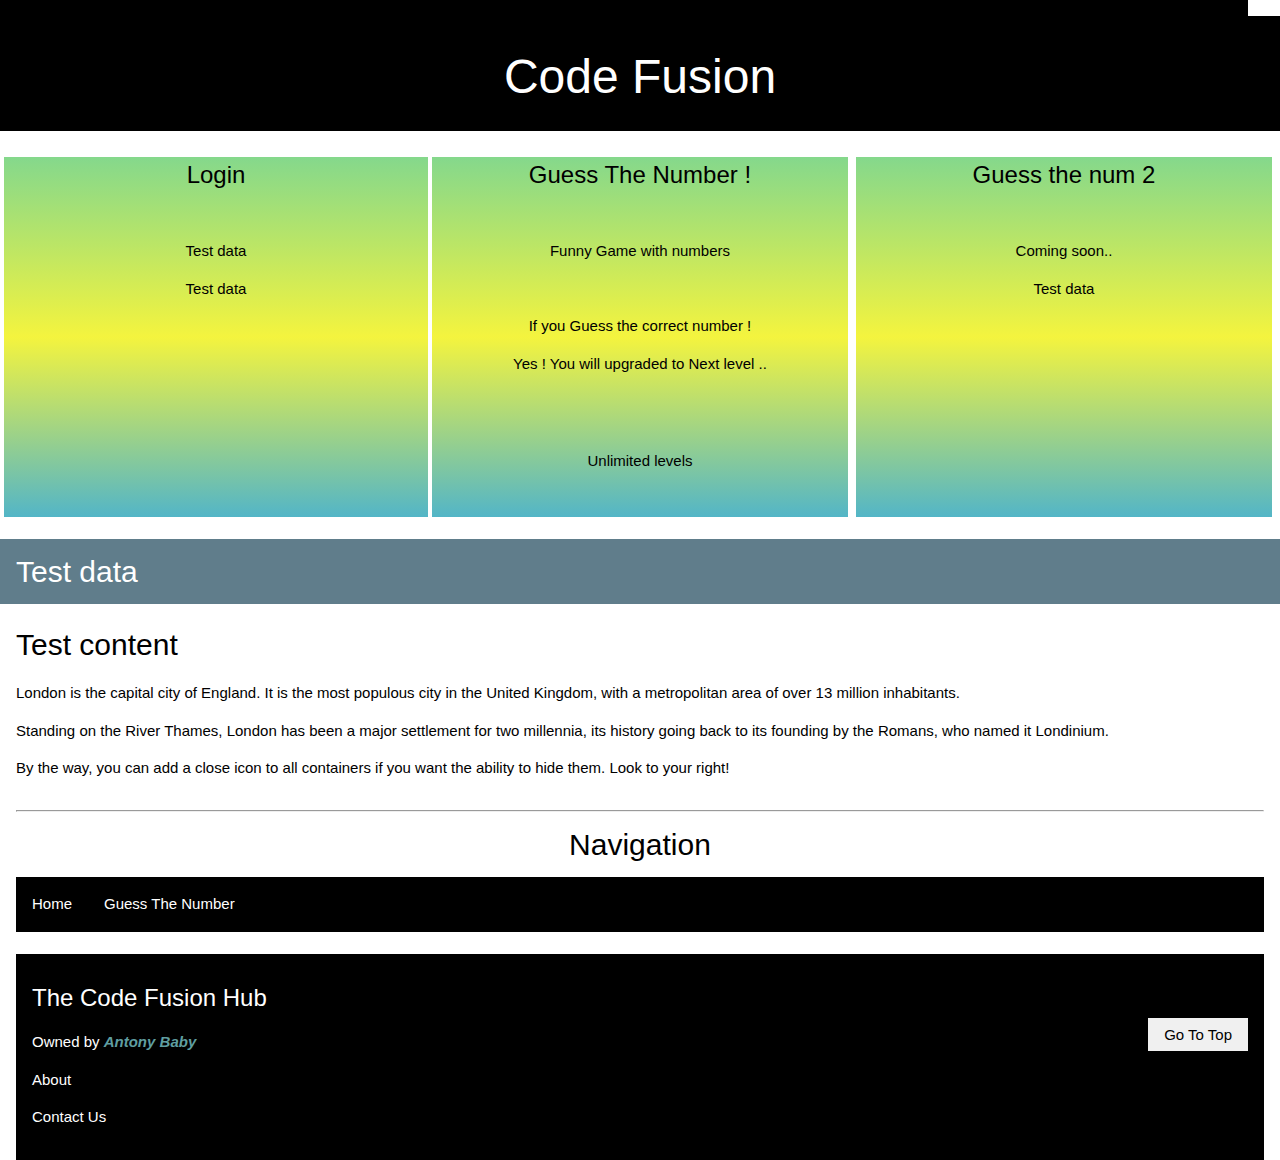
<file: index.html>
<!DOCTYPE html>
<html>

<head>
    <title>Fusion Hub</title>
    <meta charset="UTF-8">
    <meta name="viewport" content="width=device-width, initial-scale=1">
    <link rel="stylesheet" href="Main/style_2.css">
    <!-- <link rel="stylesheet" href=""> -->
    <!-- <link rel="stylesheet" href=""> -->
</head>

<body>

    <!-- Side Navigation -->
    <!-- <nav class="sidebar bar-block card  animate-left  center" style="display:none" id="mySidebar">
        <h1 class=" xxxlarge  text-theme">Side Navigation</h1>
        <button class=" bar-item  button" onclick="close()">Close <i class="fa fa-remove"></i></button>
        <a href="#" class=" bar-item  button">Link 1</a>
        <a href="#" class=" bar-item  button">Link 2</a>
        <a href="#" class=" bar-item  button">Link 3</a>
        <a href="#" class=" bar-item  button">Link 4</a>
    </nav> -->
    <!-- Header -->
    <header class="container theme padding" id="myHeader">
        <i onclick="slidebar" class="fa fa-bars xlarge button theme"></i>
        <div class="center">
            <h1 class="xxxlarge animate-bottom">Code Fusion </h1>
        </div>
    </header>

    <div class="row-padding center margin-top">
        <a href="Main/login.html">
            <div class="third">
                <div class="card-container" style="min-height:360px">
                    <h3>Login</h3><br>
                    <i class="fa fa-desktop margin-bottom text-theme" style="font-size:120px"></i>
                    <p>Test data</p>
                    <p>Test data</p>

                </div>
            </div>
        </a>

        <div class="third">
            <a class="home-links" href="Main/guess_num.html">
                <div class="card-container" style="min-height:360px">
                    <h3>Guess The Number !</h3><br>
                    <i class="fa fa-css3 margin-bottom text-theme" style="font-size:120px"></i>
                    <p>Funny Game with numbers</p>
                    <br>
                    <p>If you Guess the correct number !</p>
                    <p>Yes ! You will upgraded to Next level .. </p>
                    <Br></Br>
                    <p>Unlimited levels</p>
                </div>
            </a>

        </div>

        <div class="third">
            <div class="card-container" style="min-height:360px">
                <h3>Guess the num 2</h3><br>
                <i class="fa fa-diamond margin-bottom text-theme" style="font-size:120px"></i>
                <p>Coming soon..</p>
                <p>Test data</p>
                <!-- <p>Equal across platforms</p>
                <p>Equal across devices</p> -->
            </div>
        </div>
    </div>

    <br>


    <header class="container blue-grey">
        <h2>Test data</h2>
    </header>

    <div class="padding white display-container">
        <span onclick="this.parentElement.style.display='none'" class="button
            display-topright"><i class="fa fa-remove"></i></span>
        <h2>Test content</h2>
        <p>London is the capital city of England. It is the most populous city in the United Kingdom, with a metropolitan area of over 13 million inhabitants.
        </p>
        <p>Standing on the River Thames, London has been a major settlement for two millennia, its history going back to its founding by the Romans, who named it Londinium.</p>
        <p>By the way, you can add a close icon to all containers if you want the ability to hide them. Look to your right!</p>
    </div>




    <div class="container">
        <hr>
        <h2 class="center">Navigation</h2>

        <div class="bar theme">
            <a href="#" class="bar-item button padding-16">Home</a>
            <a href="Main/guess_num.html" class="bar-item button padding-16">Guess
                The Number</a>
        </div>




        <br>
        <!-- Footer -->
        <footer class="container theme-dark padding-16">
            <h3>The Code Fusion Hub</h3>
            <p>Owned by
                <span style="font-weight: bolder; font-style: italic; color:
                    cadetblue;">Antony Baby</span>
            </p>
            <div style="position:relative;bottom:55px;" class="tooltip right">
                <span class="text theme-light padding">Go To Top</span>
                <a class="text-white" href="#myHeader"><span class="xlarge">
                        <i class="fa fa-chevron-circle-up"></i></span></a>
            </div>
            <p> <a href="#" target="_blank">About</a></p>
            <p> <a href="#" target="_blank">Contact Us</a></p>
        </footer>



</body>

</html>
</file>
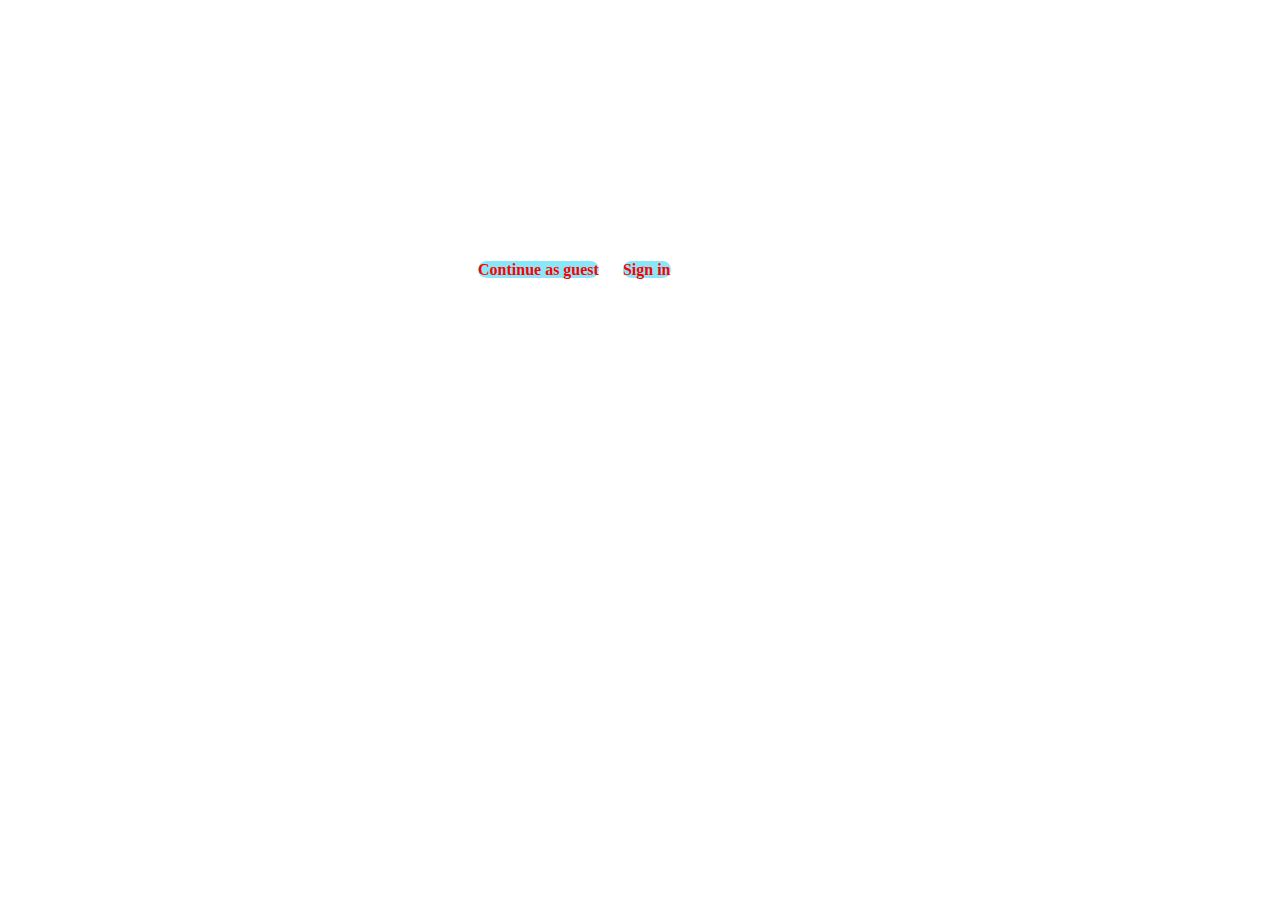
<file: Main/login.html>
<!DOCTYPE html>
<html lang="en">

<head>
    <meta charset="UTF-8">
    <meta http-equiv="X-UA-Compatible" content="IE=edge">
    <meta name="viewport" content="width=device-width, initial-scale=1.0">
    <title>login!</title>
    <style>
        .wraper {
            padding: 10px 10px 10px 10px;
            display: block;
            /* align-self: center; */
            margin-left: 30px;
            margin-right: 20px;
            background: linear-gradient(45deg, rgba(241, 9, 9, 0.8), rgba(2, 2, 238, 0.6));
        }
        /* .input {
            /* background-color: azure; */
        /* display: block; */
        /* width: 300px; */
        /* } */
        
        label {
            /* width: 200px; */
            /* height: auto; */
            /* padding-right: 20px; */
            margin-right: 0pt;
            color: white;
        }
        
        input {
            width: 300px;
            height: 30px;
            /* margin-right: 10px; */
            margin-bottom: 10px;
            margin-top: 2px;
            margin-left: 0pt;
            border: none;
        }
        
        .login-btn {
            margin-left: 175px;
            width: 130px;
            height: 40px;
            margin-top: 20px;
            background-color: rgba(230, 203, 203, 0.5);
            border-radius: 25px;
            border-color: white;
            color: red;
            font-weight: bold;
            font-size: 15px;
            /* box-shadow: rgba(241, 9, 9, 0.8); */
        }
        
        #login-form {
            /* background-color: aqua; */
            padding-top: 20%;
            padding-bottom: 20%;
            margin: 0;
            margin-left: 450px;
            display: inline-block;
            display: none;
            /* width: 500px; */
        }
        
        #main-load {
            padding-top: 20%;
            padding-bottom: 20%;
            margin: 0;
            margin-left: 450px;
            display: inline-block;
        }
        
        .main a {
            margin-left: 20px;
            /* margin-left: 175px; */
            width: 180px;
            height: 50px;
            /* margin-top: 20px; */
            background-color: rgba(20, 208, 241, 0.5);
            border-radius: 25px;
            border-color: rgb(241, 239, 239);
            color: red;
            font-weight: bold;
            /* font-size: 15px; */
            text-decoration: none;
        }
    </style>
</head>

<body>


    <form action="" id="main-load">
        <div class="main">
            <a href="guess_num.html" class="guest">Continue as guest</a>
            <a class="sign-in" onclick="login_form()">Sign in</a>

        </div>

    </form>

    <form id="login-form" action="#">
        <div class="wraper">
            <div class="input">
                <div class="uname">
                    <label class="uname-label">Username  </label>
                    <br>
                    <input type="text" id="uname" name="uname">
                </div>
                <div class="pswd">
                    <label class="pswd-label">Password  </label>
                    <br>
                    <input type="password" id="pswd" name="pswd">
                </div>
            </div>
            <div class="login-btn-div">
                <button class="login-btn" onclick="validate()">Login</button>
            </div>

        </div>

    </form>
</body>
<script>
    function validate() {
        uname = "Antony";
        pswd = "a";
        var username = document.getElementById("uname").value;
        var password = document.getElementById("pswd").value;
        if (username == uname && password == pswd) {
            // document.getElementById("login-form").style.display = "none";
            // document.getElementById("main-load").style.display = "none";
            // window.location.replace("guess_num.html");
            // location.href = "guess_num.html";
            // window.open("guess_num.html", "_self");


        } else {
            window.alert("No1");
            document.getElementById("main-load").style.display = "none";
            document.getElementById("login-form").style.display = "inline-block";
        }
    }

    function login_form() {
        document.getElementById("main-load").style.display = "none";
        document.getElementById("login-form").style.display = "inline-block";
    }
</script>

</html>
</file>
<file: Main/style_2.css>
html {
    box-sizing: border-box
}

*,
*:before,
*:after {
    box-sizing: inherit
}

html {
    -ms-text-size-adjust: 100%;
    -webkit-text-size-adjust: 100%
}

body {
    margin: 0
}

figure,
footer,
header,
main,
menu,
nav,
section {
    display: block
}

a {
    background-color: transparent;
    text-decoration: none;
    color: inherit;
}

a:active,
a:hover {
    outline-width: 0
}

small {
    font-size: 80%
}

img {
    border-style: none
}

hr {
    box-sizing: content-box;
    height: 0;
    overflow: visible
}

html,
body {
    font-family: Verdana, sans-serif;
    font-size: 15px;
    line-height: 1.5
}

html {
    overflow-x: hidden
}

h1 {
    font-size: 36px
}

h2 {
    font-size: 30px
}

h3 {
    font-size: 24px
}

h4 {
    font-size: 20px
}

h5 {
    font-size: 18px
}

h6 {
    font-size: 16px
}

.serif {
    font-family: serif
}

.sans-serif {
    font-family: sans-serif
}

.cursive {
    font-family: cursive
}

.monospace {
    font-family: monospace
}

h1,
h2,
h3,
h4,
h5,
h6 {
    font-family: "Segoe UI", Arial, sans-serif;
    font-weight: 400;
    margin: 10px 0
}

img {
    vertical-align: middle
}

.btn,
.button {
    border: none;
    display: inline-block;
    padding: 8px 16px;
    vertical-align: middle;
    overflow: hidden;
    text-decoration: none;
    color: inherit;
    background-color: inherit;
    text-align: center;
    cursor: pointer;
    white-space: nowrap
}

.btn:hover {
    box-shadow: 0 8px 16px 0 rgba(0, 0, 0, 0.2), 0 6px 20px 0 rgba(0, 0, 0, 0.19)
}

.btn,
.button {
    -webkit-touch-callout: none;
    -webkit-user-select: none;
    -khtml-user-select: none;
    -moz-user-select: none;
    -ms-user-select: none;
    user-select: none
}

.disabled,
.btn:disabled,
.button:disabled {
    cursor: not-allowed;
    opacity: 0.3
}

.disabled *,
:disabled * {
    pointer-events: none
}

.btn.disabled:hover,
.btn:disabled:hover {
    box-shadow: none
}

.ul {
    list-style-type: none;
    padding: 0;
    margin: 0
}

.ul li {
    padding: 8px 16px;
    border-bottom: 1px solid #ddd
}

.ul li:last-child {
    border-bottom: none
}

.dropdown-click,
.dropdown-hover {
    position: relative;
    display: inline-block;
    cursor: pointer
}

.dropdown-hover:hover .dropdown-content {
    display: block
}

.dropdown-hover:first-child,
.dropdown-click:hover {
    background-color: #ccc;
    color: #000
}

.dropdown-hover:hover>.button:first-child,
.dropdown-click:hover>.button:first-child {
    background-color: #ccc;
    color: #000
}

.dropdown-content {
    cursor: auto;
    color: #000;
    background-color: #fff;
    display: none;
    position: absolute;
    min-width: 160px;
    margin: 0;
    padding: 0;
    z-index: 1
}

.sidebar {
    height: 100%;
    width: 200px;
    background-color: #fff;
    position: fixed!important;
    z-index: 1;
    overflow: auto
}

.bar-block .dropdown-hover,
.bar-block .dropdown-click {
    width: 100%
}

.bar-block .dropdown-hover .dropdown-content,
.bar-block .dropdown-click .dropdown-content {
    min-width: 100%
}

.bar-block .dropdown-hover .button,
.bar-block .dropdown-click .button {
    width: 100%;
    text-align: left;
    padding: 8px 16px
}

.main,
#main {
    transition: margin-left .4s
}

.modal {
    z-index: 3;
    display: none;
    padding-top: 100px;
    position: fixed;
    left: 0;
    top: 0;
    width: 100%;
    height: 100%;
    overflow: auto;
    background-color: rgb(0, 0, 0);
    background-color: rgba(0, 0, 0, 0.4)
}

.modal-content {
    margin: auto;
    background-color: #fff;
    position: relative;
    padding: 0;
    outline: 0;
    width: 600px
}

.bar {
    width: 100%;
    overflow: hidden
}

.center .bar {
    display: inline-block;
    width: auto
}

.bar .bar-item {
    padding: 8px 16px;
    float: left;
    width: auto;
    border: none;
    display: block;
    outline: 0
}

.bar .dropdown-hover,
.bar .dropdown-click {
    position: static;
    float: left
}

.bar .button {
    white-space: normal
}

.responsive {
    display: block;
    overflow-x: auto
}

.container:after,
.container:before,
.panel:after,
.panel:before,
.row:after,
.row:before,
.row-padding:after,
.row-padding:before,
.cell-row:before,
.cell-row:after,
.clear:after,
.clear:before,
.bar:before,
.bar:after {
    content: "";
    display: table;
    clear: both
}

.col,
.half,
.third,
.twothird,
.threequarter,
.quarter {
    float: left;
    width: 100%
}

.col.s1 {
    width: 8.33333%
}

.col.s2 {
    width: 16.66666%
}

.col.s3 {
    width: 24.99999%
}

.col.s4 {
    width: 33.33333%
}

.col.s5 {
    width: 41.66666%
}

.col.s6 {
    width: 49.99999%
}

.col.s7 {
    width: 58.33333%
}

.col.s8 {
    width: 66.66666%
}

.col.s9 {
    width: 74.99999%
}

.col.s10 {
    width: 83.33333%
}

.col.s11 {
    width: 91.66666%
}

.col.s12 {
    width: 99.99999%
}

@media (min-width:601px) {
    .col.m1 {
        width: 8.33333%
    }
    .col.m2 {
        width: 16.66666%
    }
    .col.m3,
    .quarter {
        width: 24.99999%
    }
    .col.m4,
    .third {
        width: 33.33333%
    }
    .col.m5 {
        width: 41.66666%
    }
    .col.m6,
    .half {
        width: 49.99999%
    }
    .col.m7 {
        width: 58.33333%
    }
    .col.m8,
    .twothird {
        width: 66.66666%
    }
    .col.m9,
    .threequarter {
        width: 74.99999%
    }
    .col.m10 {
        width: 83.33333%
    }
    .col.m11 {
        width: 91.66666%
    }
    .col.m12 {
        width: 99.99999%
    }
}

@media (min-width:993px) {
    .col.l1 {
        width: 8.33333%
    }
    .col.l2 {
        width: 16.66666%
    }
    .col.l3 {
        width: 24.99999%
    }
    .col.l4 {
        width: 33.33333%
    }
    .col.l5 {
        width: 41.66666%
    }
    .col.l6 {
        width: 49.99999%
    }
    .col.l7 {
        width: 58.33333%
    }
    .col.l8 {
        width: 66.66666%
    }
    .col.l9 {
        width: 74.99999%
    }
    .col.l10 {
        width: 83.33333%
    }
    .col.l11 {
        width: 91.66666%
    }
    .col.l12 {
        width: 99.99999%
    }
}

.rest {
    overflow: hidden
}

.stretch {
    margin-left: -16px;
    margin-right: -16px
}

.content,
.auto {
    margin-left: auto;
    margin-right: auto
}

.content {
    max-width: 980px
}

.auto {
    max-width: 1140px
}

.cell-row {
    display: table;
    width: 100%
}

.cell {
    display: table-cell
}

.cell-top {
    vertical-align: top
}

.cell-middle {
    vertical-align: middle
}

.cell-bottom {
    vertical-align: bottom
}

.hide {
    display: none!important
}

.show-block,
.show {
    display: block!important
}

.show-inline-block {
    display: inline-block!important
}

@media (max-width:1205px) {
    .auto {
        max-width: 95%
    }
}

@media (max-width:600px) {
    .modal-content {
        margin: 0 10px;
        width: auto!important
    }
    .modal {
        padding-top: 30px
    }
    .dropdown-hover.mobile .dropdown-content,
    .dropdown-click.mobile .dropdown-content {
        position: relative
    }
    .hide-small {
        display: none!important
    }
    .mobile {
        display: block;
        width: 100%!important
    }
    .bar-item.mobile,
    .dropdown-hover.mobile,
    .dropdown-click.mobile {
        text-align: center
    }
    .dropdown-hover.mobile,
    .dropdown-hover.mobile .btn,
    .dropdown-hover.mobile .button,
    .dropdown-click.mobile,
    .dropdown-click.mobile .btn,
    .dropdown-click.mobile .button {
        width: 100%
    }
}

@media (max-width:768px) {
    .modal-content {
        width: 500px
    }
    .modal {
        padding-top: 50px
    }
}

@media (min-width:993px) {
    .modal-content {
        width: 900px
    }
    .hide-large {
        display: none!important
    }
    .sidebar.collapse {
        display: block!important
    }
}

@media (max-width:992px) and (min-width:601px) {
    .hide-medium {
        display: none!important
    }
}

@media (max-width:992px) {
    .sidebar.collapse {
        display: none
    }
    .main {
        margin-left: 0!important;
        margin-right: 0!important
    }
    .auto {
        max-width: 100%
    }
}

.top,
.bottom {
    position: fixed;
    width: 100%;
    z-index: 1
}

.top {
    top: 0
}

.bottom {
    bottom: 0
}

.overlay {
    position: fixed;
    display: none;
    width: 100%;
    height: 100%;
    top: 0;
    left: 0;
    right: 0;
    bottom: 0;
    background-color: rgba(0, 0, 0, 0.5);
    z-index: 2
}

.display-topleft {
    position: absolute;
    left: 0;
    top: 0
}

.display-topright {
    position: absolute;
    right: 0;
    top: 0
}

.display-bottomleft {
    position: absolute;
    left: 0;
    bottom: 0
}

.display-bottomright {
    position: absolute;
    right: 0;
    bottom: 0
}

.display-middle {
    position: absolute;
    top: 50%;
    left: 50%;
    transform: translate(-50%, -50%);
    -ms-transform: translate(-50%, -50%)
}

.display-left {
    position: absolute;
    top: 50%;
    left: 0%;
    transform: translate(0%, -50%);
    -ms-transform: translate(-0%, -50%)
}

.display-right {
    position: absolute;
    top: 50%;
    right: 0%;
    transform: translate(0%, -50%);
    -ms-transform: translate(0%, -50%)
}

.display-topmiddle {
    position: absolute;
    left: 50%;
    top: 0;
    transform: translate(-50%, 0%);
    -ms-transform: translate(-50%, 0%)
}

.display-bottommiddle {
    position: absolute;
    left: 50%;
    bottom: 0;
    transform: translate(-50%, 0%);
    -ms-transform: translate(-50%, 0%)
}

.display-container:hover .display-hover {
    display: block
}

.display-container:hover span.display-hover {
    display: inline-block
}

.display-hover {
    display: none
}

.display-position {
    position: absolute
}

.circle {
    border-radius: 50%
}

.round-small {
    border-radius: 2px
}

.round,
.round-medium {
    border-radius: 4px
}

.round-large {
    border-radius: 8px
}

.round-xlarge {
    border-radius: 16px
}

.round-xxlarge {
    border-radius: 32px
}

.row-padding,
.row-padding>.half,
.row-padding>.third,
.row-padding>.twothird,
.row-padding>.threequarter,
.row-padding>.quarter,
.row-padding>.col {
    padding: 0 4px
}

.container,
.panel {
    padding: 0.01em 16px
}

.panel {
    margin-top: 16px;
    margin-bottom: 16px
}

.code,
.codespan {
    font-family: Consolas, "courier new";
    font-size: 16px
}

.card,
.card-2 {
    box-shadow: 0 2px 5px 0 rgba(0, 0, 0, 0.16), 0 2px 10px 0 rgba(0, 0, 0, 0.12)
}

.card-4,
.hover-shadow:hover {
    box-shadow: 0 4px 10px 0 rgba(0, 0, 0, 0.2), 0 4px 20px 0 rgba(0, 0, 0, 0.19)
}

.spin {
    animation: spin 2s infinite linear
}

@keyframes spin {
    0% {
        transform: rotate(0deg)
    }
    100% {
        transform: rotate(359deg)
    }
}

.animate-fading {
    animation: fading 10s infinite
}

@keyframes fading {
    0% {
        opacity: 0
    }
    50% {
        opacity: 1
    }
    100% {
        opacity: 0
    }
}

.animate-opacity {
    animation: opac 0.8s
}

@keyframes opac {
    from {
        opacity: 0
    }
    to {
        opacity: 1
    }
}

.animate-top {
    position: relative;
    animation: animatetop 0.4s
}

@keyframes animatetop {
    from {
        top: -300px;
        opacity: 0
    }
    to {
        top: 0;
        opacity: 1
    }
}

.animate-left {
    position: relative;
    animation: animateleft 0.4s
}

@keyframes animateleft {
    from {
        left: -300px;
        opacity: 0
    }
    to {
        left: 0;
        opacity: 1
    }
}

.animate-bottom {
    position: relative;
    animation: animatebottom 0.4s
}

@keyframes animatebottom {
    from {
        bottom: -300px;
        opacity: 0
    }
    to {
        bottom: 0;
        opacity: 1
    }
}

.animate-zoom {
    animation: animatezoom 0.6s
}

@keyframes animatezoom {
    from {
        transform: scale(0)
    }
    to {
        transform: scale(1)
    }
}

.animate-input {
    transition: width 0.4s ease-in-out
}

.animate-input:focus {
    width: 100%!important
}

.opacity,
.hover-opacity:hover {
    opacity: 0.60
}

.opacity-off,
.hover-opacity-off:hover {
    opacity: 1
}

.opacity-max {
    opacity: 0.25
}

.opacity-min {
    opacity: 0.75
}

.greyscale-max,
.grayscale-max,
.hover-greyscale:hover,
.hover-grayscale:hover {
    filter: grayscale(100%)
}

.greyscale,
.grayscale {
    filter: grayscale(75%)
}

.greyscale-min,
.grayscale-min {
    filter: grayscale(50%)
}

.sepia {
    filter: sepia(75%)
}

.sepia-max,
.hover-sepia:hover {
    filter: sepia(100%)
}

.sepia-min {
    filter: sepia(50%)
}

.tiny {
    font-size: 10px!important
}

.small {
    font-size: 12px!important
}

.medium {
    font-size: 15px!important
}

.large {
    font-size: 18px!important
}

.xlarge {
    font-size: 24px!important
}

.xxlarge {
    font-size: 36px!important
}

.xxxlarge {
    font-size: 48px!important
}

.jumbo {
    font-size: 64px!important
}

.left-align {
    text-align: left!important
}

.right-align {
    text-align: right!important
}

.justify {
    text-align: justify!important
}

.center {
    text-align: center!important
}

.border-0 {
    border: 0!important
}

.border {
    border: 1px solid #ccc!important
}

.border-top {
    border-top: 1px solid #ccc!important
}

.border-bottom {
    border-bottom: 1px solid #ccc!important
}

.border-left {
    border-left: 1px solid #ccc!important
}

.border-right {
    border-right: 1px solid #ccc!important
}

.topbar {
    border-top: 6px solid #ccc!important
}

.bottombar {
    border-bottom: 6px solid #ccc!important
}

.leftbar {
    border-left: 6px solid #ccc!important
}

.rightbar {
    border-right: 6px solid #ccc!important
}

.section,
.code {
    margin-top: 16px!important;
    margin-bottom: 16px!important
}

.margin {
    margin: 16px!important
}

.margin-top {
    margin-top: 16px!important
}

.margin-bottom {
    margin-bottom: 16px!important
}

.margin-left {
    margin-left: 16px!important
}

.margin-right {
    margin-right: 16px!important
}

.padding-small {
    padding: 4px 8px!important
}

.padding {
    padding: 8px 16px!important
}

.padding-large {
    padding: 12px 24px!important
}

.padding-16 {
    padding-top: 16px!important;
    padding-bottom: 16px!important
}

.padding-24 {
    padding-top: 24px!important;
    padding-bottom: 24px!important
}

.padding-32 {
    padding-top: 32px!important;
    padding-bottom: 32px!important
}

.padding-48 {
    padding-top: 48px!important;
    padding-bottom: 48px!important
}

.padding-64 {
    padding-top: 64px!important;
    padding-bottom: 64px!important
}

.padding-top-64 {
    padding-top: 64px!important
}

.padding-top-48 {
    padding-top: 48px!important
}

.padding-top-32 {
    padding-top: 32px!important
}

.padding-top-24 {
    padding-top: 24px!important
}

.left {
    float: left!important
}

.right {
    float: right!important
}

.button:hover {
    color: #000!important;
    background-color: #ccc!important
}

.transparent,
.hover-none:hover {
    background-color: transparent!important
}

.hover-none:hover {
    box-shadow: none!important
}


/* Colors */

.amber,
.hover-amber:hover {
    color: #000!important;
    background-color: #ffc107!important
}

.aqua,
.hover-aqua:hover {
    color: #000!important;
    background-color: #00ffff!important
}

.blue,
.hover-blue:hover {
    color: #fff!important;
    background-color: #2196F3!important
}

.light-blue,
.hover-light-blue:hover {
    color: #000!important;
    background-color: #87CEEB!important
}

.brown,
.hover-brown:hover {
    color: #fff!important;
    background-color: #795548!important
}

.cyan,
.hover-cyan:hover {
    color: #000!important;
    background-color: #00bcd4!important
}

.blue-grey,
.hover-blue-grey:hover,
.blue-gray,
.hover-blue-gray:hover {
    color: #fff!important;
    background-color: #607d8b!important
}

.green,
.hover-green:hover {
    color: #fff!important;
    background-color: #4CAF50!important
}

.light-green,
.hover-light-green:hover {
    color: #000!important;
    background-color: #8bc34a!important
}

.indigo,
.hover-indigo:hover {
    color: #fff!important;
    background-color: #3f51b5!important
}

.lime,
.hover-lime:hover {
    color: #000!important;
    background-color: #cddc39!important
}

.orange,
.hover-orange:hover {
    color: #000!important;
    background-color: #ff9800!important
}

.deep-orange,
.hover-deep-orange:hover {
    color: #fff!important;
    background-color: #ff5722!important
}

.pink,
.hover-pink:hover {
    color: #fff!important;
    background-color: #e91e63!important
}

.purple,
.hover-purple:hover {
    color: #fff!important;
    background-color: #9c27b0!important
}

.deep-purple,
.hover-deep-purple:hover {
    color: #fff!important;
    background-color: #673ab7!important
}

.red,
.hover-red:hover {
    color: #fff!important;
    background-color: #f44336!important
}

.sand,
.hover-sand:hover {
    color: #000!important;
    background-color: #fdf5e6!important
}

.teal,
.hover-teal:hover {
    color: #fff!important;
    background-color: #009688!important
}

.yellow,
.hover-yellow:hover {
    color: #000!important;
    background-color: #ffeb3b!important
}

.white,
.hover-white:hover {
    color: #000!important;
    background-color: #fff!important
}

.black,
.hover-black:hover {
    color: #fff!important;
    background-color: #000!important
}

.grey,
.hover-grey:hover,
.gray,
.hover-gray:hover {
    color: #000!important;
    background-color: #9e9e9e!important
}

.light-grey,
.hover-light-grey:hover,
.light-gray,
.hover-light-gray:hover {
    color: #000!important;
    background-color: #f1f1f1!important
}

.dark-grey,
.hover-dark-grey:hover,
.dark-gray,
.hover-dark-gray:hover {
    color: #fff!important;
    background-color: #616161!important
}

.pale-red,
.hover-pale-red:hover {
    color: #000!important;
    background-color: #ffdddd!important
}

.pale-green,
.hover-pale-green:hover {
    color: #000!important;
    background-color: #ddffdd!important
}

.pale-yellow,
.hover-pale-yellow:hover {
    color: #000!important;
    background-color: #ffffcc!important
}

.pale-blue,
.hover-pale-blue:hover {
    color: #000!important;
    background-color: #ddffff!important
}

.text-amber,
.hover-text-amber:hover {
    color: #ffc107!important
}

.text-aqua,
.hover-text-aqua:hover {
    color: #00ffff!important
}

.text-blue,
.hover-text-blue:hover {
    color: #2196F3!important
}

.text-light-blue,
.hover-text-light-blue:hover {
    color: #87CEEB!important
}

.text-brown,
.hover-text-brown:hover {
    color: #795548!important
}

.text-cyan,
.hover-text-cyan:hover {
    color: #00bcd4!important
}

.text-blue-grey,
.hover-text-blue-grey:hover,
.text-blue-gray,
.hover-text-blue-gray:hover {
    color: #607d8b!important
}

.text-green,
.hover-text-green:hover {
    color: #4CAF50!important
}

.text-light-green,
.hover-text-light-green:hover {
    color: #8bc34a!important
}

.text-indigo,
.hover-text-indigo:hover {
    color: #3f51b5!important
}

.text-khaki,
.hover-text-khaki:hover {
    color: #b4aa50!important
}

.text-lime,
.hover-text-lime:hover {
    color: #cddc39!important
}

.text-orange,
.hover-text-orange:hover {
    color: #ff9800!important
}

.text-deep-orange,
.hover-text-deep-orange:hover {
    color: #ff5722!important
}

.text-pink,
.hover-text-pink:hover {
    color: #e91e63!important
}

.text-purple,
.hover-text-purple:hover {
    color: #9c27b0!important
}

.text-deep-purple,
.hover-text-deep-purple:hover {
    color: #673ab7!important
}

.text-red,
.hover-text-red:hover {
    color: #f44336!important
}

.text-sand,
.hover-text-sand:hover {
    color: #fdf5e6!important
}

.text-teal,
.hover-text-teal:hover {
    color: #009688!important
}

.text-yellow,
.hover-text-yellow:hover {
    color: #d2be0e!important
}

.text-white,
.hover-text-white:hover {
    color: #fff!important
}

.text-black,
.hover-text-black:hover {
    color: #000!important
}

.text-grey,
.hover-text-grey:hover,
.text-gray,
.hover-text-gray:hover {
    color: #757575!important
}

.text-light-grey,
.hover-text-light-grey:hover,
.text-light-gray,
.hover-text-light-gray:hover {
    color: #f1f1f1!important
}

.text-dark-grey,
.hover-text-dark-grey:hover,
.text-dark-gray,
.hover-text-dark-gray:hover {
    color: #3a3a3a!important
}

.border-amber,
.hover-border-amber:hover {
    border-color: #ffc107!important
}

.border-aqua,
.hover-border-aqua:hover {
    border-color: #00ffff!important
}

.border-blue,
.hover-border-blue:hover {
    border-color: #2196F3!important
}

.border-light-blue,
.hover-border-light-blue:hover {
    border-color: #87CEEB!important
}

.border-brown,
.hover-border-brown:hover {
    border-color: #795548!important
}

.border-cyan,
.hover-border-cyan:hover {
    border-color: #00bcd4!important
}

.border-blue-grey,
.hover-border-blue-grey:hover,
.border-blue-gray,
.hover-border-blue-gray:hover {
    border-color: #607d8b!important
}

.border-green,
.hover-border-green:hover {
    border-color: #4CAF50!important
}

.border-light-green,
.hover-border-light-green:hover {
    border-color: #8bc34a!important
}

.border-indigo,
.hover-border-indigo:hover {
    border-color: #3f51b5!important
}

.border-khaki,
.hover-border-khaki:hover {
    border-color: #f0e68c!important
}

.border-lime,
.hover-border-lime:hover {
    border-color: #cddc39!important
}

.border-orange,
.hover-border-orange:hover {
    border-color: #ff9800!important
}

.border-deep-orange,
.hover-border-deep-orange:hover {
    border-color: #ff5722!important
}

.border-pink,
.hover-border-pink:hover {
    border-color: #e91e63!important
}

.border-purple,
.hover-border-purple:hover {
    border-color: #9c27b0!important
}

.border-deep-purple,
.hover-border-deep-purple:hover {
    border-color: #673ab7!important
}

.border-red,
.hover-border-red:hover {
    border-color: #f44336!important
}

.border-sand,
.hover-border-sand:hover {
    border-color: #fdf5e6!important
}

.border-teal,
.hover-border-teal:hover {
    border-color: #009688!important
}

.border-yellow,
.hover-border-yellow:hover {
    border-color: #ffeb3b!important
}

.border-white,
.hover-border-white:hover {
    border-color: #fff!important
}

.border-black,
.hover-border-black:hover {
    border-color: #000!important
}

.border-grey,
.hover-border-grey:hover,
.border-gray,
.hover-border-gray:hover {
    border-color: #9e9e9e!important
}

.border-light-grey,
.hover-border-light-grey:hover,
.border-light-gray,
.hover-border-light-gray:hover {
    border-color: #f1f1f1!important
}

.border-dark-grey,
.hover-border-dark-grey:hover,
.border-dark-gray,
.hover-border-dark-gray:hover {
    border-color: #616161!important
}

.border-pale-red,
.hover-border-pale-red:hover {
    border-color: #ffe7e7!important
}

.border-pale-green,
.hover-border-pale-green:hover {
    border-color: #e7ffe7!important
}

.border-pale-yellow,
.hover-border-pale-yellow:hover {
    border-color: #ffffcc!important
}

.border-pale-blue,
.hover-border-pale-blue:hover {
    border-color: #e7ffff!important
}

.theme-l5 {
    color: #000 !important;
    background-color: #f0f0f0 !important
}

.theme-l4 {
    color: #000 !important;
    background-color: #cccccc !important
}

.theme-l3 {
    color: #fff !important;
    background-color: #999999 !important
}

.theme-l2 {
    color: #fff !important;
    background-color: #666666 !important
}

.theme-l1 {
    color: #fff !important;
    background-color: #333333 !important
}

.theme-d1 {
    color: #fff !important;
    background-color: #000000 !important
}

.theme-d2 {
    color: #fff !important;
    background-color: #000000 !important
}

.theme-d3 {
    color: #fff !important;
    background-color: #000000 !important
}

.theme-d4 {
    color: #fff !important;
    background-color: #000000 !important
}

.theme-d5 {
    color: #fff !important;
    background-color: #000000 !important
}

.theme-light {
    color: #000 !important;
    background-color: #f0f0f0 !important
}

.theme-dark {
    color: #fff !important;
    background-color: #000000 !important
}

.theme-action {
    color: #fff !important;
    background-color: #000000 !important
}

.theme {
    color: #fff !important;
    background-color: #000000 !important
}

.text-theme {
    color: #000000 !important
}

.border-theme {
    border-color: #000000 !important
}

.hover-theme:hover {
    color: #fff !important;
    background-color: #000000 !important
}

.hover-text-theme:hover {
    color: #000000 !important
}

.hover-border-theme:hover {
    border-color: #000000 !important
}


/* My css */

.card-container {
    /* background-color: rgba(106, 199, 202, .8); */
    /* background-image: linear-gradient(red, blue yellow); */
    background-image: linear-gradient(rgba(51, 190, 63, 0.6), rgba(241, 241, 14, .8), rgba(40, 163, 185, 0.8));
}
</file>
